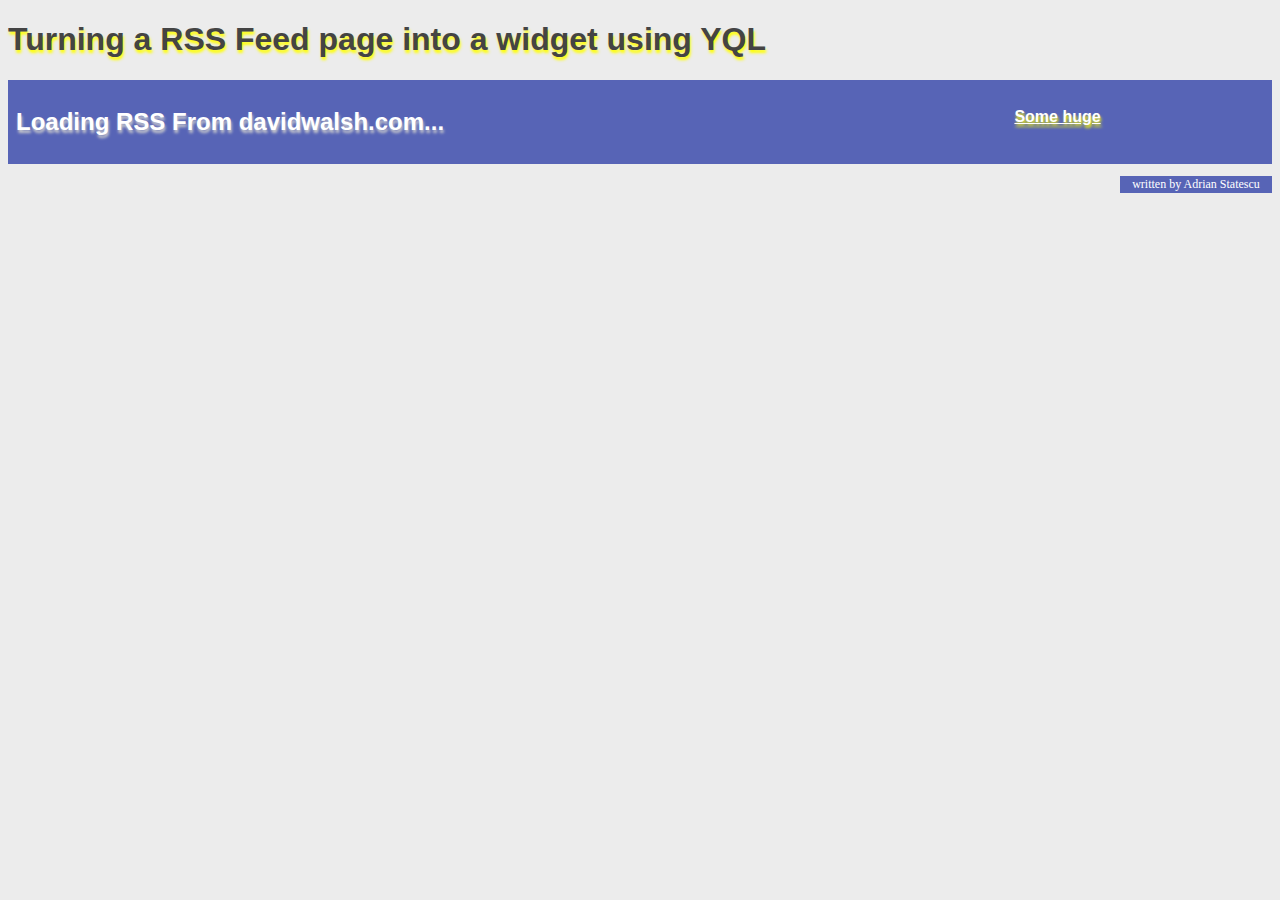
<file: davidwalsh/index.html>
<!DOCTYPE HTML PUBLIC "-//W3C//DTD HTML 4.01//EN" "http://www.w3.org/TR/html4/strict.dtd">
<html>
<head>
   <title>Turning an HTML page into a widget using YQL</title>
   <link rel="stylesheet" href="http://yui.yahooapis.com/2.7.0/build/reset-fonts-grids/reset-fonts-grids.css" type="text/css">
   <link rel="stylesheet" href="http://yui.yahooapis.com/2.7.0/build/base/base.css" type="text/css">
   <style type="text/css">
    html,body{background: #ECECEC;color: #fff;font-family: helvetica,arial,verdana,sans-serif}
    h1{color: #444;text-shadow:1px 3px 3px #ffff00}
    #davidwalsh h2{text-shadow:1px 3px 3px #ccc}
    #davidwalsh.js button{display:block;background:#96A0E2;border:1px solid #D0D6FF;padding:.2em;color:#000;margin:.5em 0;-moz-border-radius:5px;}
    #davidwalsh.js button:hover{border: 1px solid #D0D6FF;background: #D0D6FF;color: #444;}
    #davidwalsh.js p{float:right;width:20%;margin-top:-3em;text-shadow:1px 3px 3px #ffff00}
    #davidwalsh a{color:#fff;font-weight: bold}
    #davidwalsh.js p.fact{float:left;width:77%;padding-right:2%;margin-top:0;}
    #davidwalsh.js{background: #5764B6;-moz-border-radius:5px;padding:.5em;overflow:auto;}
    #ft p{color: #fff;font-family: calibri;font-size: 12px;background: #5764B6;width: 150px;padding: 1px;text-align: center;float: right}
   </style>
</head>
<body>
<div id="doc" class="yui-t7">
   <div id="hd" role="banner"><h1>Turning a RSS Feed page into a widget using YQL</h1></div>
   <div id="bd" role="main">
	<div class="yui-g">
	
           <div id="davidwalsh">
           </div>

	</div>

	</div>

   <div id="ft" role="contentinfo"><p>written by Adrian Statescu</p></div>

</div><!-- end doc -->

<script type="text/javascript">

/* This will be used later */
String.prototype.supplant = function(o) {

       return this.replace(/{([^{}]*)}/g,

              function(a,b) {

                   var r = o[b];

                   return (typeof r === 'string' || typeof r === 'number') ? r : a;
              }
       ); 
}

//show me love to the singleton
var davidwalsh = function() {

    /* private vars */
    var facts,index=0;

    var base = '<h2>Loading RSS From davidwalsh.com...</h2>'+

                    '<p><a href="http://davidwalsh.com">Some huge</a></p>';

    var template = '<p class="fact"><strong>[ {num} ]</strong> {title}</p><a href="{link}">{link}</a>';

    /* private method */
    function init() {

                facts = document.getElementById('davidwalsh');

                if(!facts) {return;}

                facts.innerHTML = base;

                if(facts) {  

                      facts.className = 'js';

                      var root = "http://query.yahooapis.com/v1/public/yql?q=";

                      var yql = "select title,link from rss where url='http://davidwalsh.name/feed'";

                      var url = root + encodeURIComponent(yql) + '&format=json&callback=davidwalsh.seed';

                          loadScript(url,function(){if(window.console){console.log('YQL:' + yql);console.log('Loaded Script');}});
                }
    };

    /* private method */
    function loadScript(url,callback) {

             var script = document.createElement('script');

                 script.setAttribute('type','text/javascript');

                 if(script.readyState) {

                      script.onreadystatechange = function() {

                               if(script.readyState == 'loaded' || script.readyState == 'complete' ) {

                                      script.onreadystatechange = null;

                                      callback(); 
                               }  
                      }

                 } else {

                      script.onload = function(){

                             callback();
                      } 
                 }   

                 script.setAttribute('src',url);

                 document.getElementsByTagName('head')[0].appendChild(script); 
    };

    /* private method */
    function seed(o) { 

             facts.getElementsByTagName('h2')[0].innerHTML = 'davidwalsh.com'; 

             var data = o.query.results.item;
console.log(data)
             var link = facts.getElementsByTagName('a')[0];

                 link.innerHTML = '(Go to Article)';

             var div = document.createElement('div');

                 facts.appendChild(div);

                 function render() {

                       var ran = index++;

                       var json = {};

                       json = {num: index,title: data[ran].title,link: data[ran].link};  

                       div.innerHTML = template.supplant(json);

                       link.setAttribute('href',data[ran].link.href);
 
                       if(index == data.length) {index=0;}                    
                 } 

            var button = document.createElement('button');

                button.innerHTML = 'Get Another Title';

                button.onclick = render;

                link.parentNode.insertBefore(button,link);

                render();
    };

    /* return an object that points at the private methods which I want to revealed*/
    return {init: init, seed: seed};

}();//do EXEC

//do initialization of the singleton
davidwalsh.init();

</script>
</body>
</html>
</file>
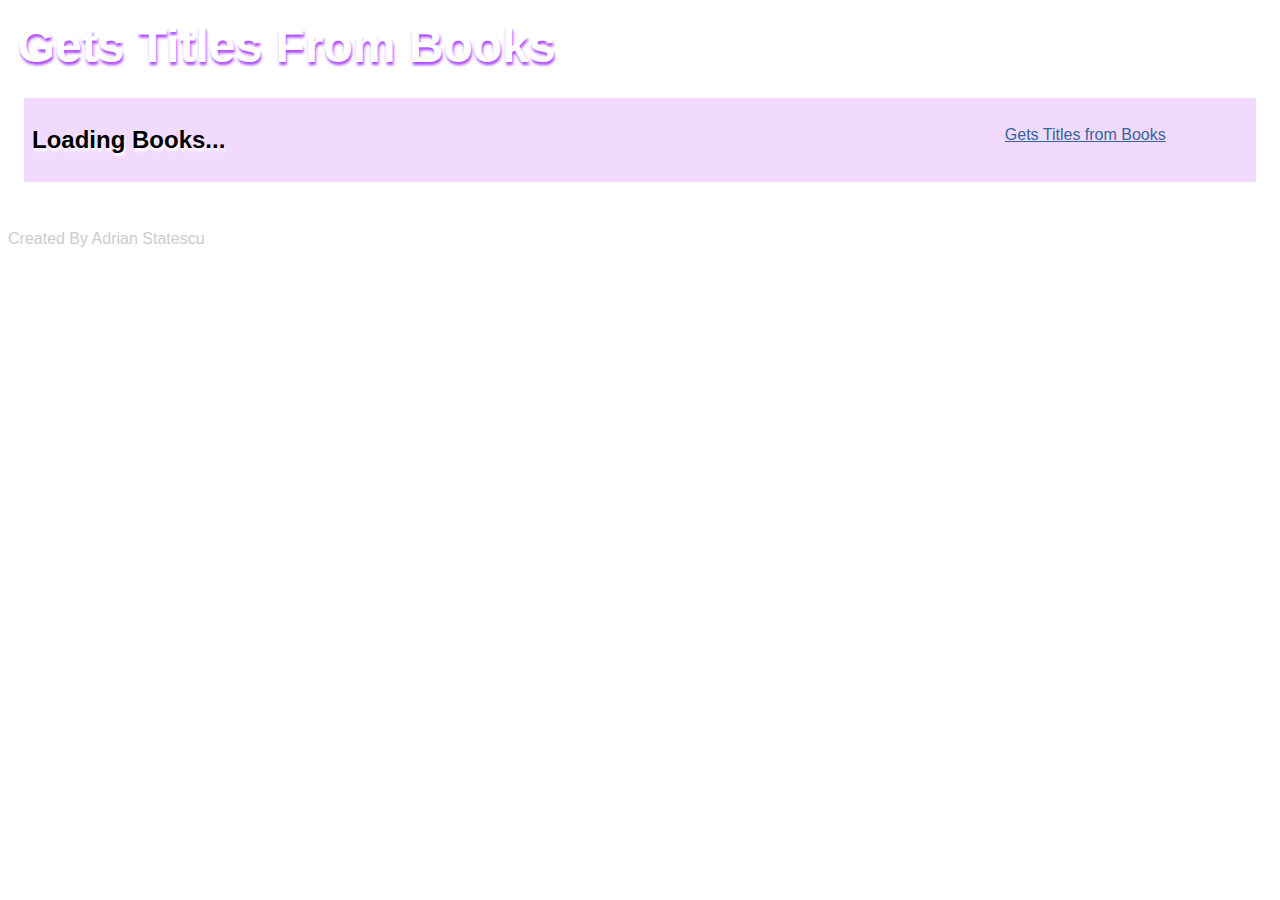
<file: knowfree/index.html>
<!DOCTYPE HTML PUBLIC "-//W3C//DTD HTML 4.01//EN" "http://www.w3.org/TR/html4/strict.dtd">
<html>
<head>
   <title>knowfree</title>
   <link rel="stylesheet" href="http://yui.yahooapis.com/2.7.0/build/reset-fonts-grids/reset-fonts-grids.css" type="text/css">
   <link rel="stylesheet" href="http://yui.yahooapis.com/2.7.0/build/base/base.css" type="text/css">
   <style type="text/css">
    body,html{background:#fff;color:#000;font-family: helvetica,arial,verdana,sans-serif}
    h1{font-size:300%;margin:0;padding:.2em;color: #fff;font-weight: bold;text-shadow: 1px 3px 3px #AC46FF;}
    #bd{background:#fff;border:1em solid #fff;height: auto;-moz-box-shadow:0 4px 4px #ccc;}
  
    #ft{text-align: left;padding:1em 0;color: #B36ED7;}
    #ft a{color: yellow}
    #funfacts.js p{float:right;width:20%;margin-top:-3em;}
    #funfacts.js button{display:block;background:#AC46FF;border:1px solid #AC46FF;padding:.2em;color:#fff;margin: 24px 0;-moz-border-radius:5px;}
    #funfacts a{color:#369;}
    #funfacts h2{text-shadow: 1px 3px 3px #fff;}
    #funfacts.js p.fact{float:left;width:77%;padding-right:2%;margin-top:0;font-size: 17px;text-shadow: 1px 3px 3px #ffff00;font-weight: bold}
    #funfacts.js{background:#F2DAFF;-moz-border-radius:5px;padding:.5em;overflow:auto;}
    #ft{color: #ccc}
   </style>
</head>
<body>
<div id="doc" class="yui-t7">
   <div id="hd" role="banner"><h1>Gets Titles From Books</h1></div>
   <div id="bd" role="main">

	<div class="yui-g">

           <div id="funfacts">
             <h2>Books</h2>
             <p><a href="#">Gets Titles from Books</a></p>
           </div>

	</div>

	</div>
   <div id="ft" role="contentinfo"><p>Created By Adrian Statescu</p></div>
</div>


<script type="text/javascript">

var knowfree = function() {

    var facts,index = -1;

    function init() {

                facts = document.getElementById('funfacts');

                facts.getElementsByTagName('h2')[0].innerHTML = 'Loading Books...';

                if(facts) {  

                      facts.className = 'js';

                      var root = "http://query.yahooapis.com/v1/public/yql?q=";

                      var yql = 'select * from html where url="http://knowfree.net/" and xpath="//a[@rel=\'bookmark\']"';

                      var url = root + encodeURIComponent(yql) + '&format=json&callback=knowfree.seed';

                      loadScript(url,function(){if(window.console){console.log(yql);}});
                }
    };

    function loadScript(url,callback) {

             var script = document.createElement('script');

                 script.setAttribute('type','text/javascript');

                 if(script.readyState) {

                      script.onreadystatechange = function() {

                               if(script.readyState == 'loaded' || script.readyState == 'complete' ) {

                                      script.onreadystatechange = null;

                                      callback(); 
                               }  
                      }

                 } else {

                      script.onload = function(){

                             callback();
                      } 
                 }   

                 script.setAttribute('src',url);

                 document.getElementsByTagName('head')[0].appendChild(script); 
    };

    function seed(o) {

             var data = o.query.results.a;

                facts.getElementsByTagName('h2')[0].innerHTML = 'Books';

             var link = facts.getElementsByTagName('a')[0];

                 link.setAttribute('target','_blank'); 

                 link.innerHTML = 'Go to Book';

             var out = document.createElement('p');

                 out.className = 'fact';

                 facts.insertBefore(out,link.parentNode); 

            var a = document.createElement('a');

                a.setAttribute('href','#');

                a.setAttribute('target','_blank');

                facts.appendChild(a); 

            var renderNext = function() { 

                if(index == data.length-1) {  
 
                   index = -1;
                }

                       link.href = data[++index].href;

                       out.innerHTML = '<strong>[ ' + (index+1) + ' ]</strong> ' + data[index].content;

                       a.innerHTML = data[index].href;

                       a.setAttribute('href',data[index].href);
            }

            var button = document.createElement('button');

                button.innerHTML = 'Next Book';

                button.onclick = function(){renderNext();} 

                link.parentNode.insertBefore(button,link);  


            var buttonPrev = document.createElement('button');

                buttonPrev.innerHTML = 'Prev Book';

                buttonPrev.onclick = function(){renderPrev();} 

                link.parentNode.insertBefore(buttonPrev,link);  

            var renderPrev = function() {

                if(index == 0) {

                      index = data.length;
                }

                link.href = data[--index].href;

                out.innerHTML = '<strong>[ ' + (index+1) + ' ]</strong> ' + data[index].content;

                a.innerHTML = data[index].href;

                a.setAttribute('href',data[index].href);  

            }

       renderNext(); 
    };

    /* return an object with 2 privates methods revealed */
    return {init: init, seed: seed};
}();

knowfree.init();
</script>

</body>
</html>
</file>
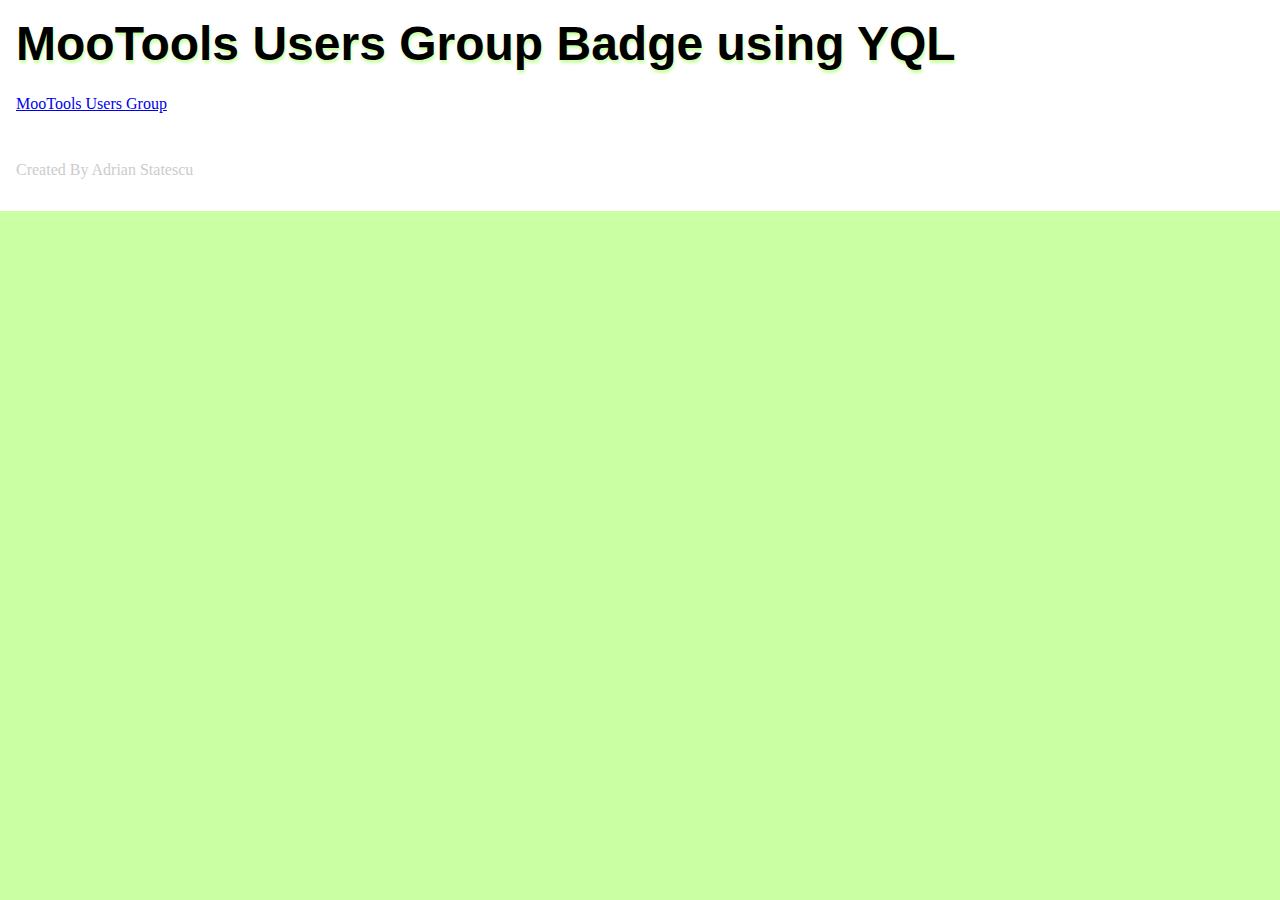
<file: MooTools Users Group/index.html>
<!DOCTYPE HTML PUBLIC "-//W3C//DTD HTML 4.01//EN" "http://www.w3.org/TR/html4/strict.dtd">
<html>
<head>
   <title>MooTools Users Group Badge - A Badge for MooTools Users Group their latest topics on groups.google.com</title>
   <link rel="stylesheet" href="http://yui.yahooapis.com/2.7.0/build/reset-fonts-grids/reset-fonts-grids.css" type="text/css">
   <style type="text/css">
   html,body{background:#CAFFA3;margin:0;padding:0;}
   #doc{background:#fff;border:1em solid #fff;} 
   h1{font-family:Calibri,Arial,Sans-serif;font-size:300%;margin:0 0 .5em 0; padding:0;text-shadow:1px 3px 3px #CAFFA3;font-weight: bold}
   #ft{color:#ccc;font-style: verdana;font-size:100%;position:relative;text-align: left;margin:3em 0 0 0 ;}
   #ft a{color:#999;}
   </style>
</head>
<body>
<div id="doc" class="yui-t7">
   <div id="hd" role="banner"><h1>MooTools Users Group Badge using YQL</h1></div>
   <div id="bd" role="main">
	<div class="yui-g">

               <div id="usersgroupbadge">
 
                    <a href="http://groups.google.com/group/mootools-users/feed/rss_v2_0_msgs.xml" id="usersgrouplink">MooTools Users Group</a>

               </div>

	</div>

    </div>

   <div id="ft" role="contentinfo"><p>Created By Adrian Statescu</p></div>

</div>

<script type="text/javascript" src="usersgroupbadge.js"></script>
<script type="text/javascript">

usersgroupbadge.init({

     amount: 5, /* amount of topics */

     styled: true, /* Boolean if the style if applied or not */

     headerText: 'Discussions' /* Text of the header */

});

</script>
</body>
</html>
</file>
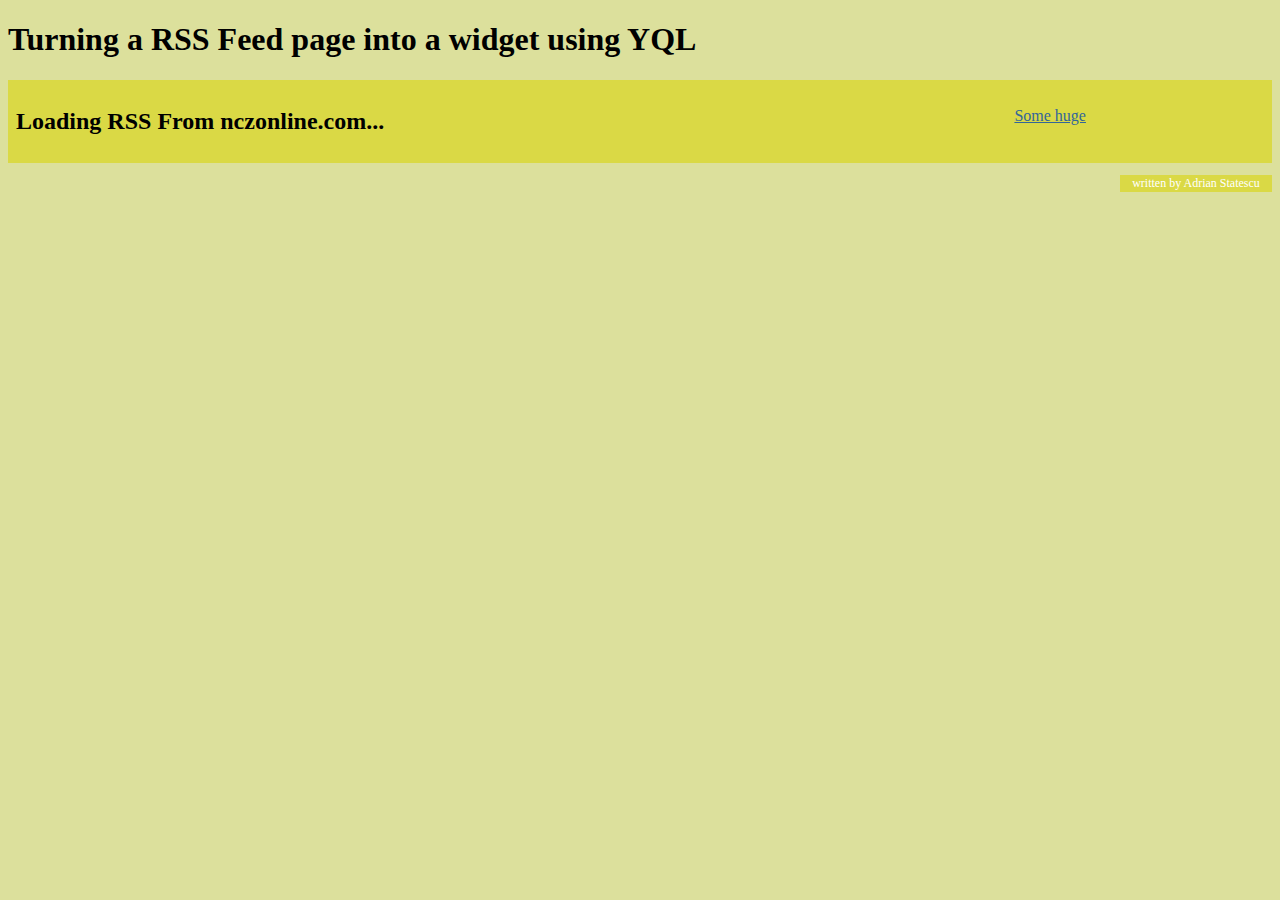
<file: nczonline/index.html>
<!DOCTYPE HTML PUBLIC "-//W3C//DTD HTML 4.01//EN" "http://www.w3.org/TR/html4/strict.dtd">
<html>
<head>
   <title>Turning an HTML page into a widget using YQL</title>
   <link rel="stylesheet" href="http://yui.yahooapis.com/2.7.0/build/reset-fonts-grids/reset-fonts-grids.css" type="text/css">
   <link rel="stylesheet" href="http://yui.yahooapis.com/2.7.0/build/base/base.css" type="text/css">
   <style type="text/css">
    html,body{background: #DCE09C;}
    #nczonline.js button{display:block;background:#DAD945;border:1px solid #C3BF5F;padding:.2em;color:#000;margin:.5em 0;-moz-border-radius:5px;}
    #nczonline.js button:hover{border: 1px solid #C3BF5F;background: #C3BF5F;color: #fff}
    #nczonline.js p{float:right;width:20%;margin-top:-3em;}
    #nczonline a{color:#369;}
    #nczonline.js p.fact{float:left;width:77%;padding-right:2%;margin-top:0;}
    #nczonline.js{background:#DAD945;;-moz-border-radius:5px;padding:.5em;overflow:auto;}
    #ft p{color: #fff;font-family: calibri;font-size: 12px;background: #DAD945;width: 150px;padding: 1px;text-align: center;float: right}
   </style>
</head>
<body>
<div id="doc" class="yui-t7">
   <div id="hd" role="banner"><h1>Turning a RSS Feed page into a widget using YQL</h1></div>
   <div id="bd" role="main">
	<div class="yui-g">
	
           <div id="nczonline">
           </div>

	</div>

	</div>

   <div id="ft" role="contentinfo"><p>written by Adrian Statescu</p></div>

</div><!-- end doc -->

<script type="text/javascript">

/* This will be used later */
String.prototype.supplant = function(o) {

       return this.replace(/{([^{}]*)}/g,

              function(a,b) {

                   var r = o[b];

                   return (typeof r === 'string' || typeof r === 'number') ? r : a;
              }
       ); 
}

//show me love to the singleton
var nczonline = function() {

    /* private vars */
    var facts,index=0;

    var base = '<h2>Loading RSS From nczonline.com...</h2>'+

                    '<p><a href="http://nczonline.com">Some huge</a></p>';

    var template = '<p class="fact"><strong>[ {num} ]</strong> {title}</p><a href="{link}">{link}</a>';

    /* private method */
    function init() {

                facts = document.getElementById('nczonline');

                facts.innerHTML = base;

                if(facts) {  

                      facts.className = 'js';

                      var root = "http://query.yahooapis.com/v1/public/yql?q=";

                      var yql = "select title,link from rss where url='http://feeds.feedburner.com/nczonline'";

                      var url = root + encodeURIComponent(yql) + '&format=json&callback=nczonline.seed';

                          loadScript(url,function(){if(window.console){console.log('YQL:' + yql);console.log('Loaded Script');}});
                }
    };

    /* private method */
    function loadScript(url,callback) {

             var script = document.createElement('script');

                 script.setAttribute('type','text/javascript');

                 if(script.readyState) {

                      script.onreadystatechange = function() {

                               if(script.readyState == 'loaded' || script.readyState == 'complete' ) {

                                      script.onreadystatechange = null;

                                      callback(); 
                               }  
                      }

                 } else {

                      script.onload = function(){

                             callback();
                      } 
                 }   

                 script.setAttribute('src',url);

                 document.getElementsByTagName('head')[0].appendChild(script); 
    };

    /* private method */
    function seed(o) { 

             facts.getElementsByTagName('h2')[0].innerHTML = 'NCZOnline.com'; 
             var data = o.query.results.item;

             var link = facts.getElementsByTagName('a')[0];

                 link.innerHTML = '(Go to Article)';

             var div = document.createElement('div');

                 facts.appendChild(div);

                 function render() {

                       var ran = index++;

                       var json = {};

                       json = {num: index,title: data[ran].title,link: data[ran].link};  

                       div.innerHTML = template.supplant(json);

                       link.setAttribute('href',data[ran].link);
 
                       if(index == data.length) {index=0;}                    
                 } 

            var button = document.createElement('button');

                button.innerHTML = 'Get Another Title';

                button.onclick = render;

                link.parentNode.insertBefore(button,link);

                render();
    };

    /* return an object that points at the private methods which I want to revealed*/
    return {init: init, seed: seed};

}();//do EXEC

//do initialization of the singleton
nczonline.init();

</script>
</body>
</html>
</file>
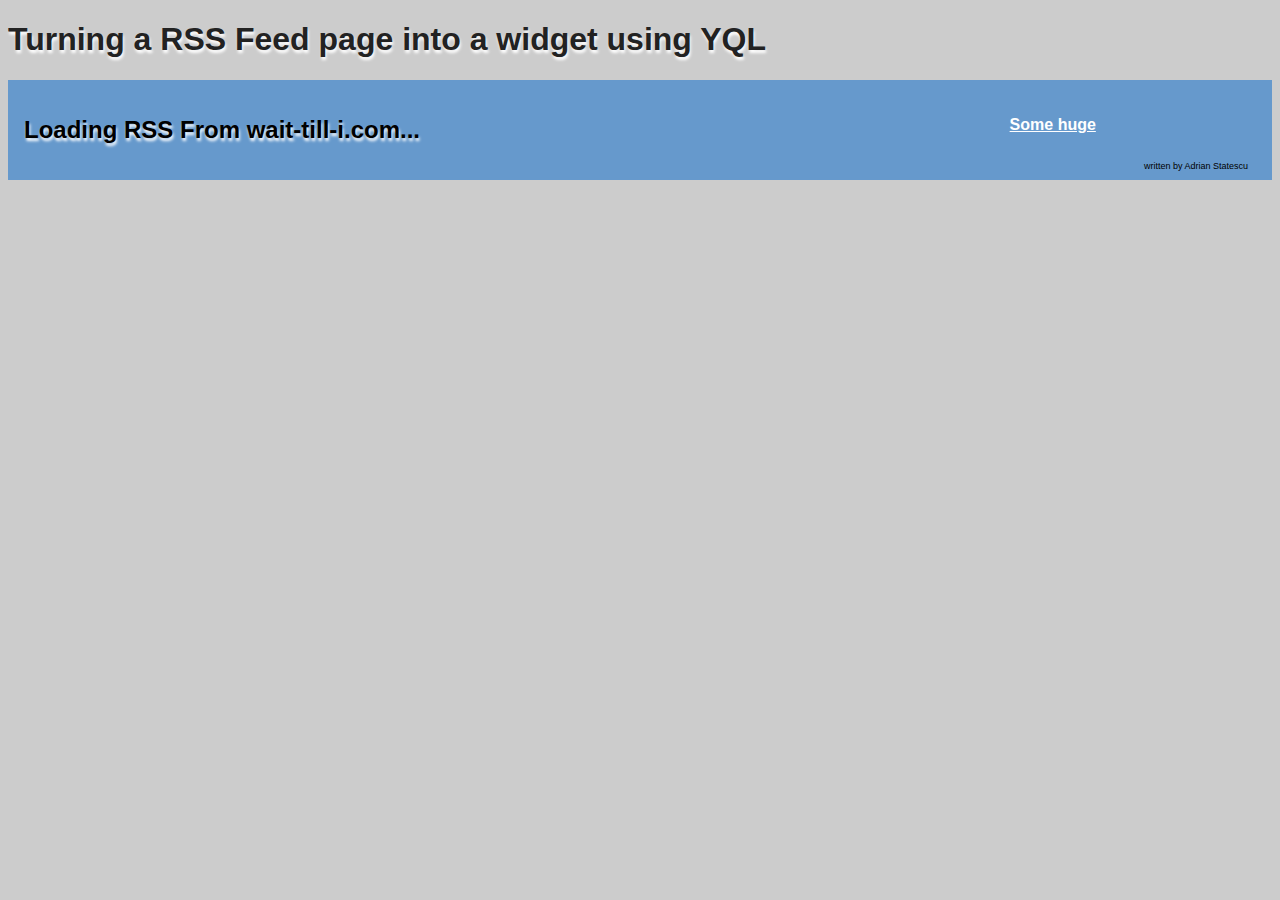
<file: Wait till I come/index.html>
<!DOCTYPE HTML PUBLIC "-//W3C//DTD HTML 4.01//EN" "http://www.w3.org/TR/html4/strict.dtd">
<html>
<head>
   <title>Turning an HTML page into a widget using YQL</title>
   <link rel="stylesheet" href="http://yui.yahooapis.com/2.7.0/build/reset-fonts-grids/reset-fonts-grids.css" type="text/css">
   <link rel="stylesheet" href="http://yui.yahooapis.com/2.7.0/build/base/base.css" type="text/css">
   <style type="text/css">
    html,body{background: #ccc;color: #fff;font-family: helvetica,arial,verdana,sans-serif}
    h1{color: #222;font-family: helvetica;font-weight: bold;text-shadow:1px 3px 3px #fff;}
    #waittillicom h2{text-shadow:1px 3px 3px #fff;}
    #waittillicom.js button{display:block;background:#45402C;border:1px solid #45402C;padding:.2em;color:#fff;margin:.5em 0;-moz-border-radius:5px;}
    #waittillicom.js button:hover{border: 1px solid #FFF;background: #FFF;color: #000;cursor: pointer}
    #waittillicom.js p{float:right;width:20%;margin-top:-3em;}
    #waittillicom a{color:#fff;font-weight: bold}
    #waittillicom.js p.fact{float:left;width:77%;padding-right:2%;margin-top:0;text-shadow:1px 3px 3px #fff;font-size: 14px}
    #waittillicom.js{background:#69c;border:1em solid #69c;-moz-border-radius:5px;-moz-box-shadow:0 4px 4px #111;color:#000}
    #ft p{color: #000;font-size: 9px;background: #69c;width: 150px;padding: 1px;text-align: center;float: right;margin-top: -20px}
   </style>
</head>
<body>
<div id="doc" class="yui-t7">
   <div id="hd" role="banner"><h1>Turning a RSS Feed page into a widget using YQL</h1></div>
   <div id="bd" role="main">
	<div class="yui-g">
	
           <div id="waittillicom">
           </div>

	</div>

	</div>

   <div id="ft" role="contentinfo"><p>written by Adrian Statescu</p></div>

</div><!-- end doc -->

<script type="text/javascript">

/* This will be used later */
String.prototype.supplant = function(o) {

       return this.replace(/{([^{}]*)}/g,

              function(a,b) {

                   var r = o[b];

                   return (typeof r === 'string' || typeof r === 'number') ? r : a;
              }
       ); 
}

//show me love to the singleton
var waittillicom = function() {

    /* private vars */
    var facts,index=0;

    var base = '<h2>Loading RSS From wait-till-i.com...</h2>'+

                    '<p><a href="http://wait-till-i.com">Some huge</a></p>';

    var template = '<p class="fact"><strong>[ {num} ]</strong> {title}</p><a href="{link}">{link}</a>';

    /* private method */
    function init() {

                facts = document.getElementById('waittillicom');

                if(!facts) {return;}

                facts.innerHTML = base;

                if(facts) {  

                      facts.className = 'js';

                      var root = "http://query.yahooapis.com/v1/public/yql?q=";

                      var yql = "select title,link from rss where url='http://feeds.feedburner.com/chrisheilmann'";

                      var url = root + encodeURIComponent(yql) + '&format=json&callback=waittillicom.seed';

                          loadScript(url,function(){if(window.console){console.log('YQL:' + yql);console.log('Loaded JSON into Script NODE');}});
                }
    };

    /* private method */
    function loadScript(url,callback) {

             var script = document.createElement('script');

                 script.setAttribute('type','text/javascript');

                 if(script.readyState) {

                      script.onreadystatechange = function() {

                               if(script.readyState == 'loaded' || script.readyState == 'complete' ) {

                                      script.onreadystatechange = null;

                                      callback(); 
                               }  
                      }

                 } else {

                      script.onload = function(){

                             callback();
                      } 
                 }   

                 script.setAttribute('src',url);

                 document.getElementsByTagName('head')[0].appendChild(script); 
    };

    /* private method */
    function seed(o) { 

             facts.getElementsByTagName('h2')[0].innerHTML = 'wait-till-i.com'; 

             var data = o.query.results.item;

             var link = facts.getElementsByTagName('a')[0];

                 link.innerHTML = '(Go to Article)';

             var div = document.createElement('div');

                 facts.appendChild(div);

                 function render() {

                       var ran = index++;

                       var json = {};

                       json = {num: index,title: data[ran].title,link: data[ran].link};  

                       div.innerHTML = template.supplant(json);

                       link.setAttribute('href',data[ran].link);
 
                       if(index == data.length) {index=0;}                    
                 } 

            var button = document.createElement('button');

                button.innerHTML = 'Get Another Title';

                button.onclick = render;

                link.parentNode.insertBefore(button,link);

                render();
    };

    /* return an object that points at the private methods which I want to revealed*/
    return {init: init, seed: seed};

}();//do EXEC

//do initialization of the singleton
waittillicom.init();

</script>
</body>
</html>
</file>
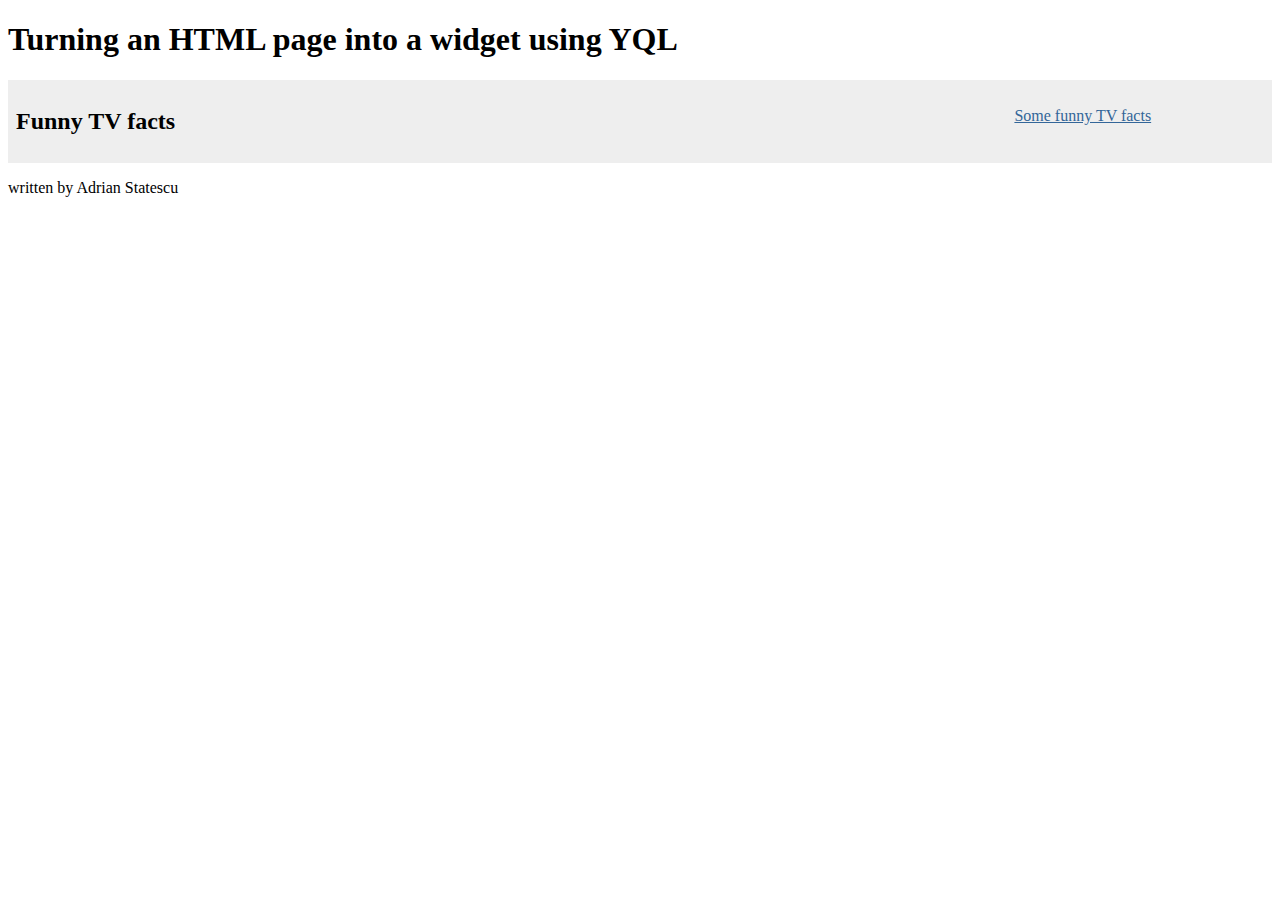
<file: scraping.html>
<!DOCTYPE HTML PUBLIC "-//W3C//DTD HTML 4.01//EN" "http://www.w3.org/TR/html4/strict.dtd">
<html>
<head>
   <title>Turning an HTML page into a widget using YQL</title>
   <link rel="stylesheet" href="http://yui.yahooapis.com/2.7.0/build/reset-fonts-grids/reset-fonts-grids.css" type="text/css">
   <link rel="stylesheet" href="http://yui.yahooapis.com/2.7.0/build/base/base.css" type="text/css">
   <style type="text/css">
    #funfacts.js button{display:block;background:#3C92FF;border:1px solid #3C92FF;padding:.2em;color:#fff;margin:.5em 0;-moz-border-radius:5px;}
    #funfacts.js p{float:right;width:20%;margin-top:-3em;}
    #funfacts a{color:#369;}
    #funfacts.js p.fact{float:left;width:77%;padding-right:2%;margin-top:0;}
    #funfacts.js{background:#eee;-moz-border-radius:5px;padding:.5em;overflow:auto;}
   </style>
</head>
<body>
<div id="doc" class="yui-t7">
   <div id="hd" role="banner"><h1>Turning an HTML page into a widget using YQL</h1></div>
   <div id="bd" role="main">
	<div class="yui-g">
	
           <div id="funfacts">
                  <h2>Funny TV facts</h2>
                  <p><a href="http://www.dcs.gla.ac.uk/~joy/fun/jokes/TV.html">Some funny TV facts</a></p>
           </div>

	</div>

	</div>

   <div id="ft" role="contentinfo"><p>written by Adrian Statescu</p></div>

</div><!-- end doc -->

<script type="text/javascript">

var funfacts = function() {

    var facts;

    function init() {

                facts = document.getElementById('funfacts');

                if(facts) {  

                      facts.className = 'js';

                      var root = "http://query.yahooapis.com/v1/public/yql?q=";

                      var yql = "select * from html where url='http://www.dcs.gla.ac.uk/~joy/fun/jokes/TV.html' and xpath='//ul/li/p'";

                      var url = root + encodeURIComponent(yql) + '&format=json&callback=funfacts.seed';

                          loadScript(url,function(){if(window.console){console.log('Loaded Script');}});
                }
    };

    function loadScript(url,callback) {

             var script = document.createElement('script');

                 script.setAttribute('type','text/javascript');

                 if(script.readyState) {

                      script.onreadystatechange = function() {

                               if(script.readyState == 'loaded' || script.readyState == 'complete' ) {

                                      script.onreadystatechange = null;

                                      callback(); 
                               }  
                      }

                 } else {

                      script.onload = function(){

                             callback();
                      } 
                 }   

                 script.setAttribute('src',url);

                 document.getElementsByTagName('head')[0].appendChild(script); 
    };

    function seed(o) {

             var data = o.query.results.p;

             var link = facts.getElementsByTagName('a')[0];

                 link.innerHTML = '(see all facts)';

             var out = document.createElement('p');

                 out.className = 'fact';

                 facts.insertBefore(out,link.parentNode);

                 function render() {

                       var ran = parseInt(Math.random()*data.length);

                           out.innerHTML = data[ran];   
                 } 

            var button = document.createElement('button');

                button.innerHTML = 'get another fact';

                button.onclick = render;

                link.parentNode.insertBefore(button,link);

                render();
    };

    return {init: init, seed: seed};
}();

funfacts.init();

</script>
</body>
</html>
</file>
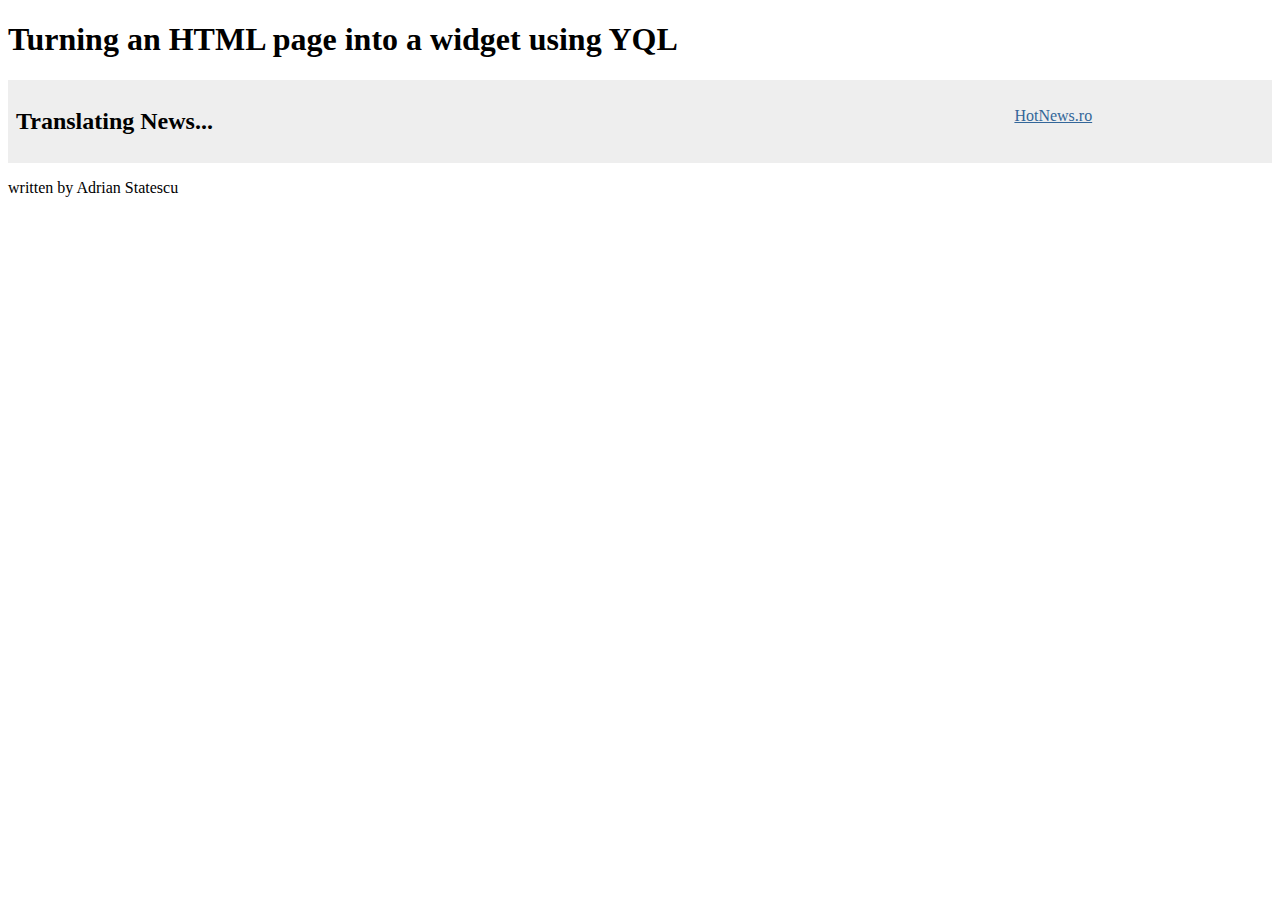
<file: hotnews/hotnews-english.html>
<!DOCTYPE HTML PUBLIC "-//W3C//DTD HTML 4.01//EN" "http://www.w3.org/TR/html4/strict.dtd">
<html>
<head>
   <title>Turning an HTML page into a widget using YQL</title>
   <link rel="stylesheet" href="http://yui.yahooapis.com/2.7.0/build/reset-fonts-grids/reset-fonts-grids.css" type="text/css">
   <link rel="stylesheet" href="http://yui.yahooapis.com/2.7.0/build/base/base.css" type="text/css">
   <style type="text/css">
    #funfacts.js button{display:block;background:#AC46FF;border:1px solid #AC46FF;padding:.2em;color:#fff;margin:.5em 0;-moz-border-radius:5px;}
    #funfacts.js p{float:right;width:20%;margin-top:-3em;}
    #funfacts a{color:#369;}
    #funfacts.js p.fact{float:left;width:77%;padding-right:2%;margin-top:0;}
    #funfacts.js{background:#eee;-moz-border-radius:5px;padding:.5em;overflow:auto;}
   </style>
</head>
<body>
<div id="doc" class="yui-t7">
   <div id="hd" role="banner"><h1>Turning an HTML page into a widget using YQL</h1></div>
   <div id="bd" role="main">
	<div class="yui-g">
	
           <div id="funfacts">
                  <h2>Hotnews.ro</h2>
                  <p><a href="hotnews.html">HotNews.ro</a></p>
           </div>

	</div>

	</div>

   <div id="ft" role="contentinfo"><p>written by Adrian Statescu</p></div>

</div><!-- end doc -->

<script type="text/javascript">

var funfacts = function() {

    var facts;

    function init() {

                facts = document.getElementById('funfacts');

                facts.getElementsByTagName('h2')[0].innerHTML = 'Translating News...';

                if(facts) {  

                      facts.className = 'js';

                      var root = "http://query.yahooapis.com/v1/public/yql?q=";

                      var yql = 'select * from google.translate where q in (select title from html where url="http://www.hotnews.ro" and xpath="//h2[@class=\'article_title\']/a") and target="en"';

                      var url = root + encodeURIComponent(yql) + '&format=json&callback=funfacts.seed&env=http%3A%2F%2Fdatatables.org%2Falltables.env';

                          loadScript(url,function(){if(window.console){console.log(url);}});
                }
    };

    function loadScript(url,callback) {

             var script = document.createElement('script');

                 script.setAttribute('type','text/javascript');

                 if(script.readyState) {

                      script.onreadystatechange = function() {

                               if(script.readyState == 'loaded' || script.readyState == 'complete' ) {

                                      script.onreadystatechange = null;

                                      callback(); 
                               }  
                      }

                 } else {

                      script.onload = function(){

                             callback();
                      } 
                 }   

                 script.setAttribute('src',url);

                 document.getElementsByTagName('head')[0].appendChild(script); 
    };

    function seed(o) {

             var data = o.query.results.translatedText;

                facts.getElementsByTagName('h2')[0].innerHTML = 'Hotnews.ro Translated';

             var link = facts.getElementsByTagName('a')[0];

                 link.innerHTML = '(translate romanian)';

             var out = document.createElement('p');

                 out.className = 'fact';

                 facts.insertBefore(out,link.parentNode);

                 function render() {

                       var ran = parseInt(Math.random()*data.length);

                           out.innerHTML = data[ran];   
                 } 

            var button = document.createElement('button');

                button.innerHTML = 'next news';

                button.onclick = render;

                link.parentNode.insertBefore(button,link);

                render();
    };

    return {init: init, seed: seed};
}();

funfacts.init();

</script>
</body>
</html>
</file>
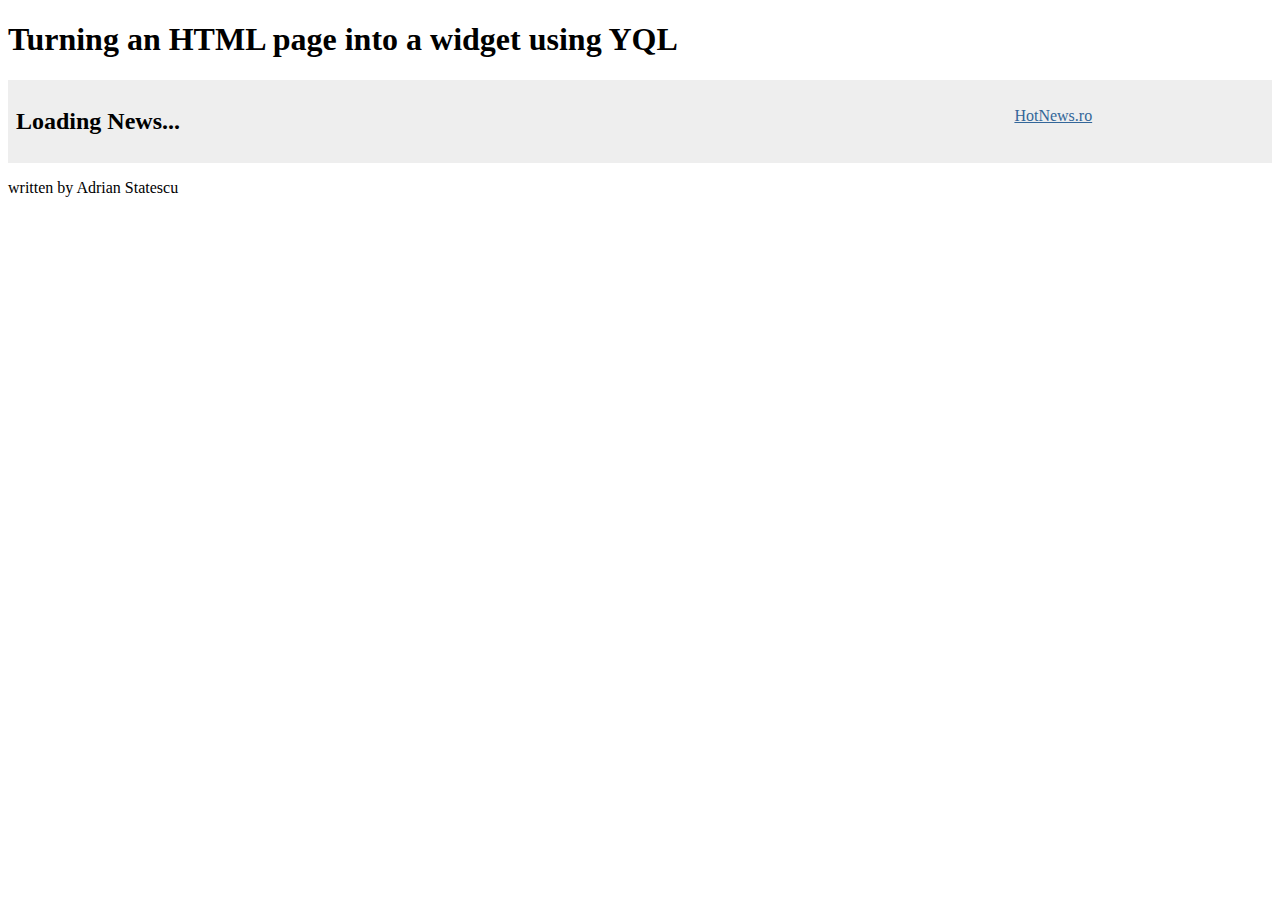
<file: hotnews/hotnews.html>
<!DOCTYPE HTML PUBLIC "-//W3C//DTD HTML 4.01//EN" "http://www.w3.org/TR/html4/strict.dtd">
<html>
<head>
   <title>Turning an HTML page into a widget using YQL</title>
   <link rel="stylesheet" href="http://yui.yahooapis.com/2.7.0/build/reset-fonts-grids/reset-fonts-grids.css" type="text/css">
   <link rel="stylesheet" href="http://yui.yahooapis.com/2.7.0/build/base/base.css" type="text/css">
   <style type="text/css">
    #funfacts.js button{display:block;background:#AC46FF;border:1px solid #AC46FF;padding:.2em;color:#fff;margin:.5em 0;-moz-border-radius:5px;}
    #funfacts.js p{float:right;width:20%;margin-top:-3em;}
    #funfacts a{color:#369;}
    #funfacts.js p.fact{float:left;width:77%;padding-right:2%;margin-top:0;}
    #funfacts.js{background:#eee;-moz-border-radius:5px;padding:.5em;overflow:auto;}
   </style>
</head>
<body>
<div id="doc" class="yui-t7">
   <div id="hd" role="banner"><h1>Turning an HTML page into a widget using YQL</h1></div>
   <div id="bd" role="main">
	<div class="yui-g">
	
           <div id="funfacts">
                  <h2>Hotnews.ro</h2>
                  <p><a href="hotnews-english.html">HotNews.ro</a></p>
           </div>

	</div>

	</div>

   <div id="ft" role="contentinfo"><p>written by Adrian Statescu</p></div>

</div><!-- end doc -->

<script type="text/javascript">

var funfacts = function() {

    var facts;

    function init() {

                facts = document.getElementById('funfacts');

                facts.getElementsByTagName('h2')[0].innerHTML = 'Loading News...';

                if(facts) {  

                      facts.className = 'js';

                      var root = "http://query.yahooapis.com/v1/public/yql?q=";

                      var yql = 'select title from html where url="http://www.hotnews.ro" and xpath="//h2[@class=\'article_title\']/a"';

                      var url = root + encodeURIComponent(yql) + '&format=json&callback=funfacts.seed';

                          loadScript(url,function(){if(window.console){console.log(url);}});
                }
    };

    function loadScript(url,callback) {

             var script = document.createElement('script');

                 script.setAttribute('type','text/javascript');

                 if(script.readyState) {

                      script.onreadystatechange = function() {

                               if(script.readyState == 'loaded' || script.readyState == 'complete' ) {

                                      script.onreadystatechange = null;

                                      callback(); 
                               }  
                      }

                 } else {

                      script.onload = function(){

                             callback();
                      } 
                 }   

                 script.setAttribute('src',url);

                 document.getElementsByTagName('head')[0].appendChild(script); 
    };

    function seed(o) {

             var data = o.query.results.a;

                facts.getElementsByTagName('h2')[0].innerHTML = 'Hotnews.ro';

             var link = facts.getElementsByTagName('a')[0];

                 link.innerHTML = '(translate english)';

             var out = document.createElement('p');

                 out.className = 'fact';

                 facts.insertBefore(out,link.parentNode);

                 function render() {

                       var ran = parseInt(Math.random()*data.length);

                           out.innerHTML = data[ran].title;   
                 } 

            var button = document.createElement('button');

                button.innerHTML = 'next news';

                button.onclick = render;

                link.parentNode.insertBefore(button,link);

                render();
    };

    return {init: init, seed: seed};
}();

funfacts.init();

</script>
</body>
</html>
</file>
